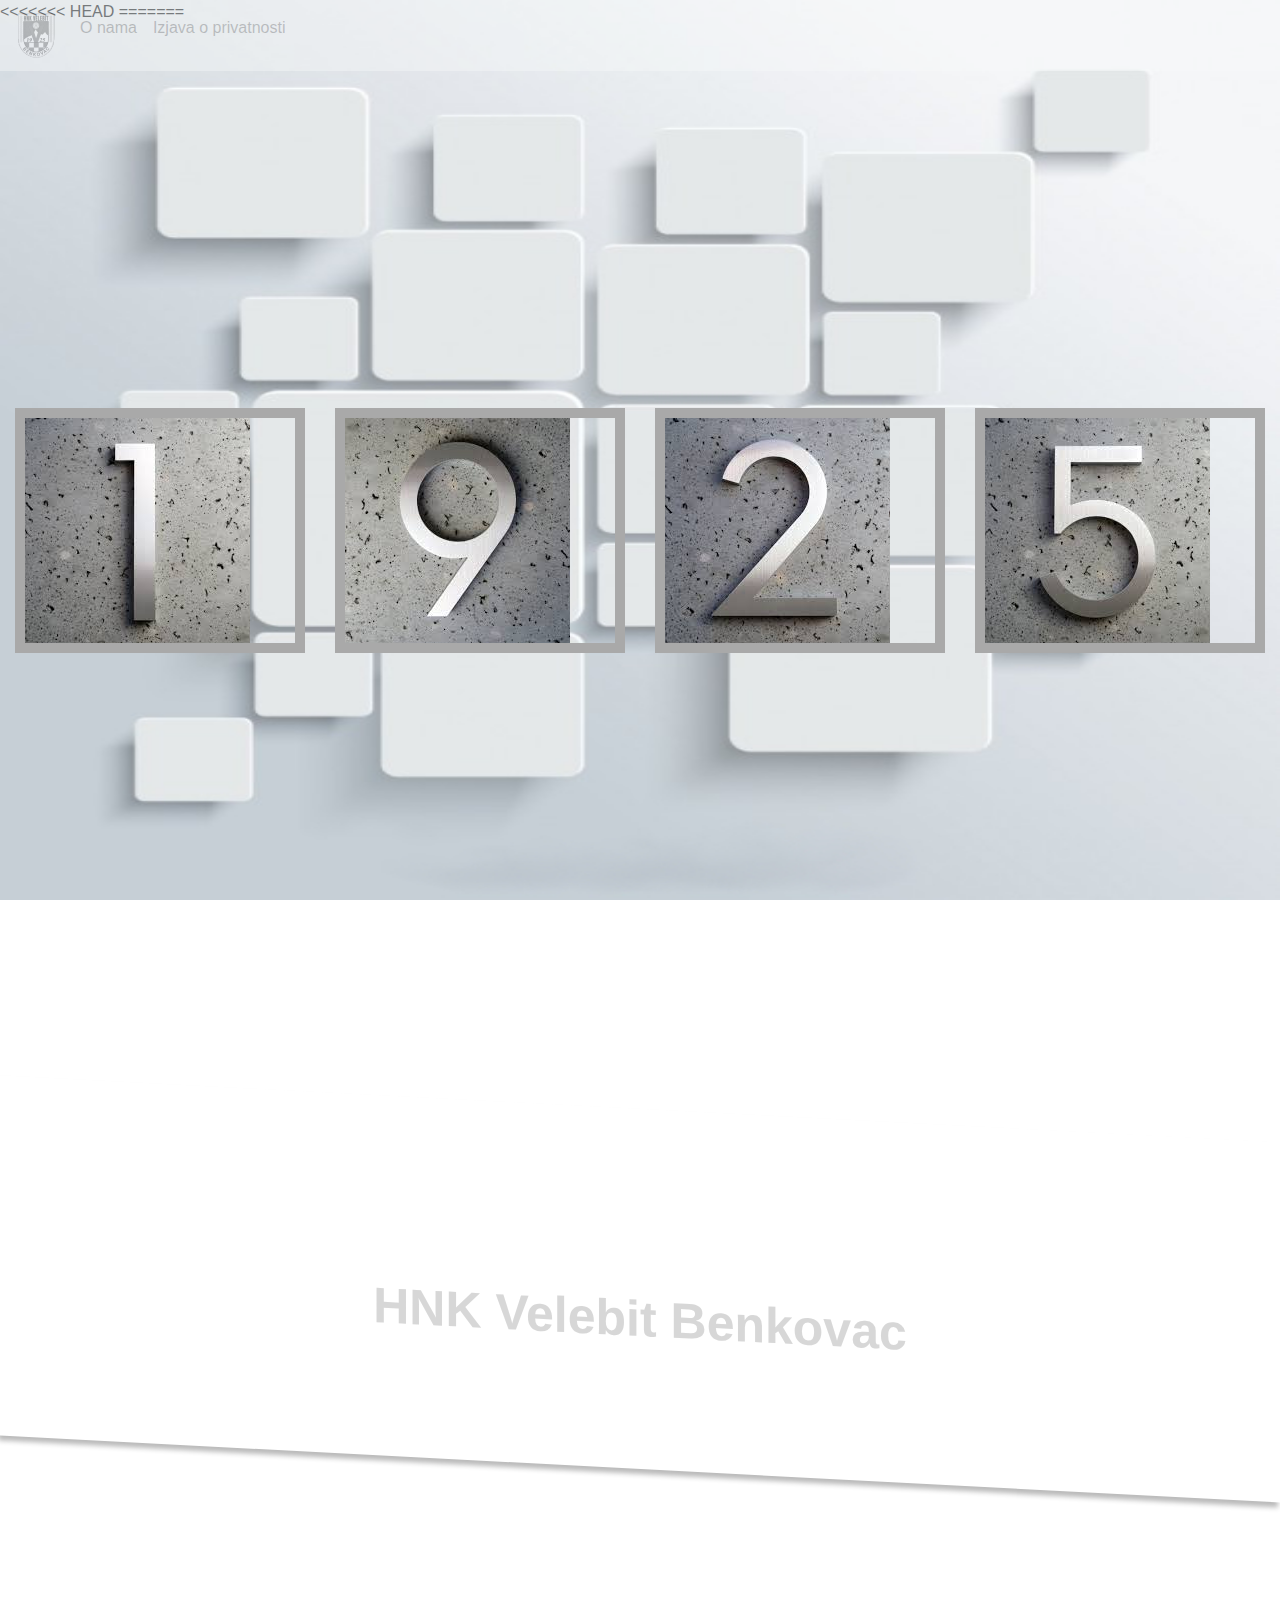
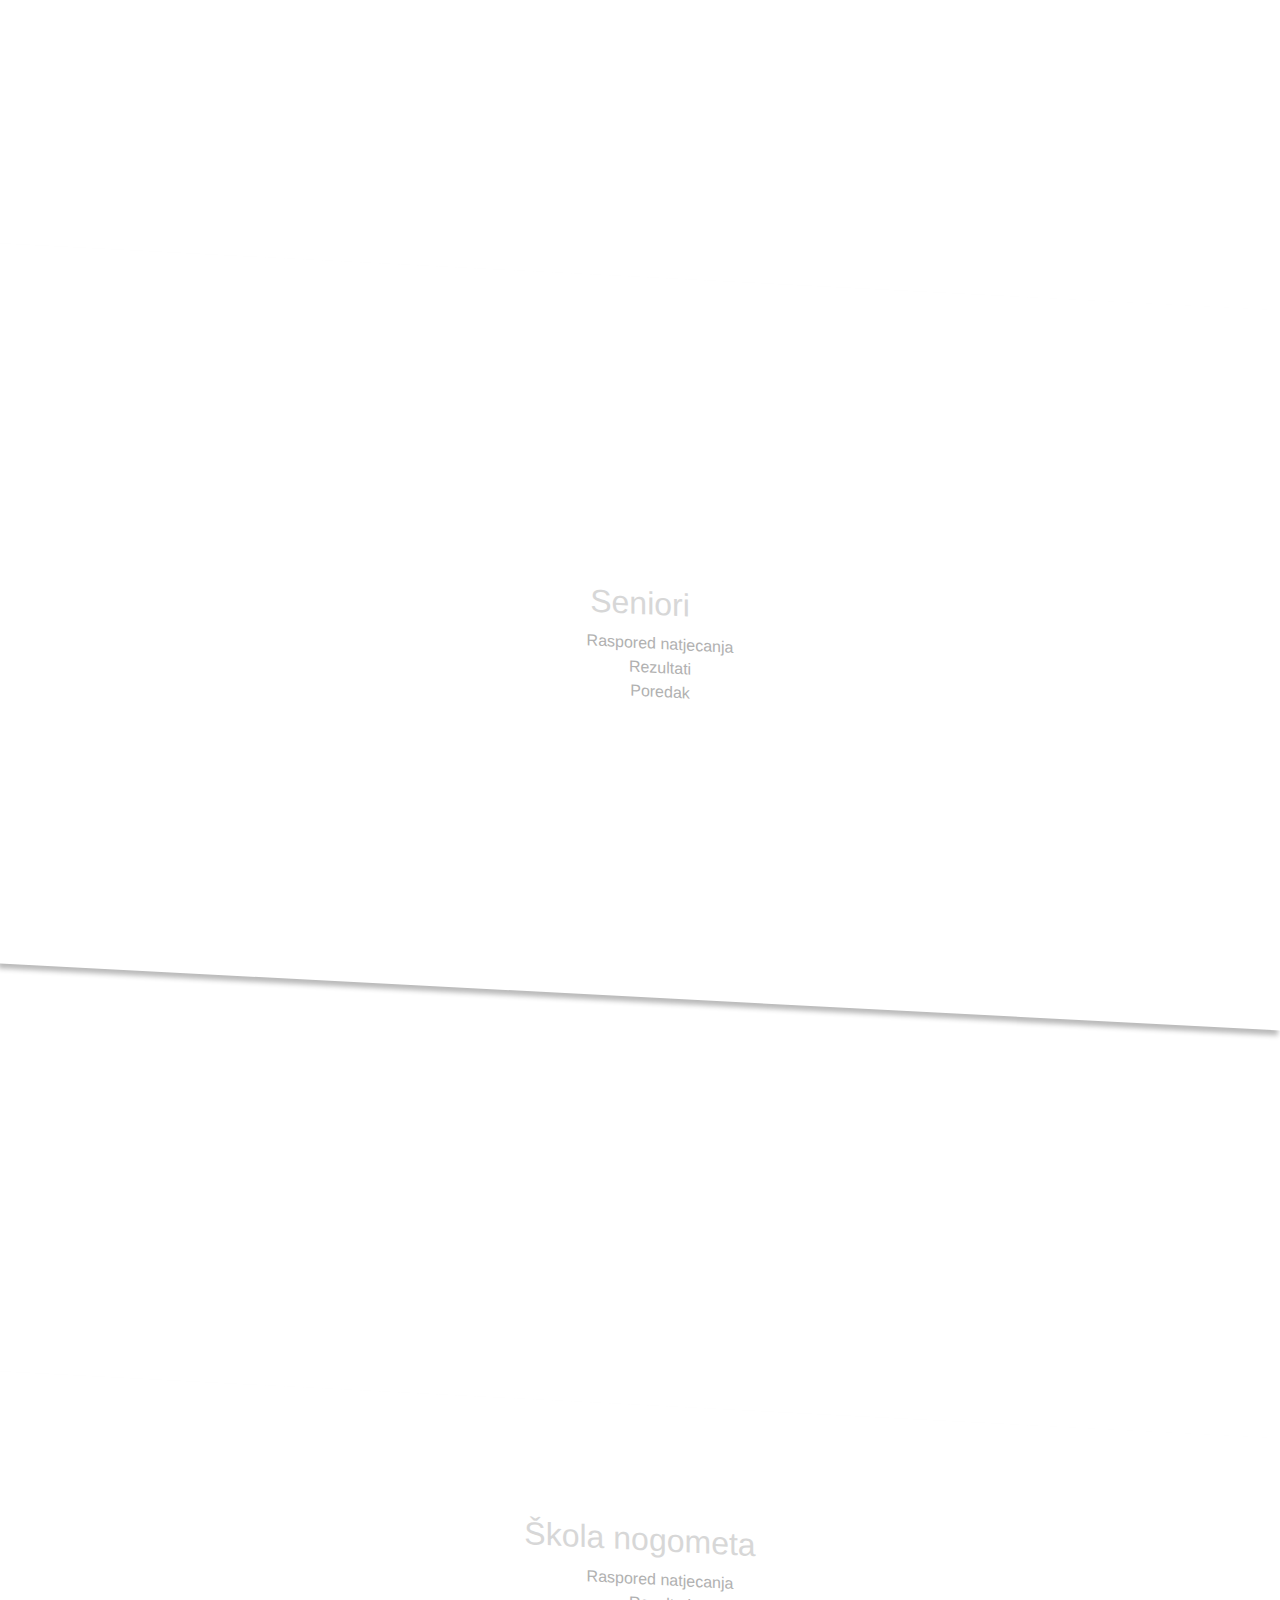
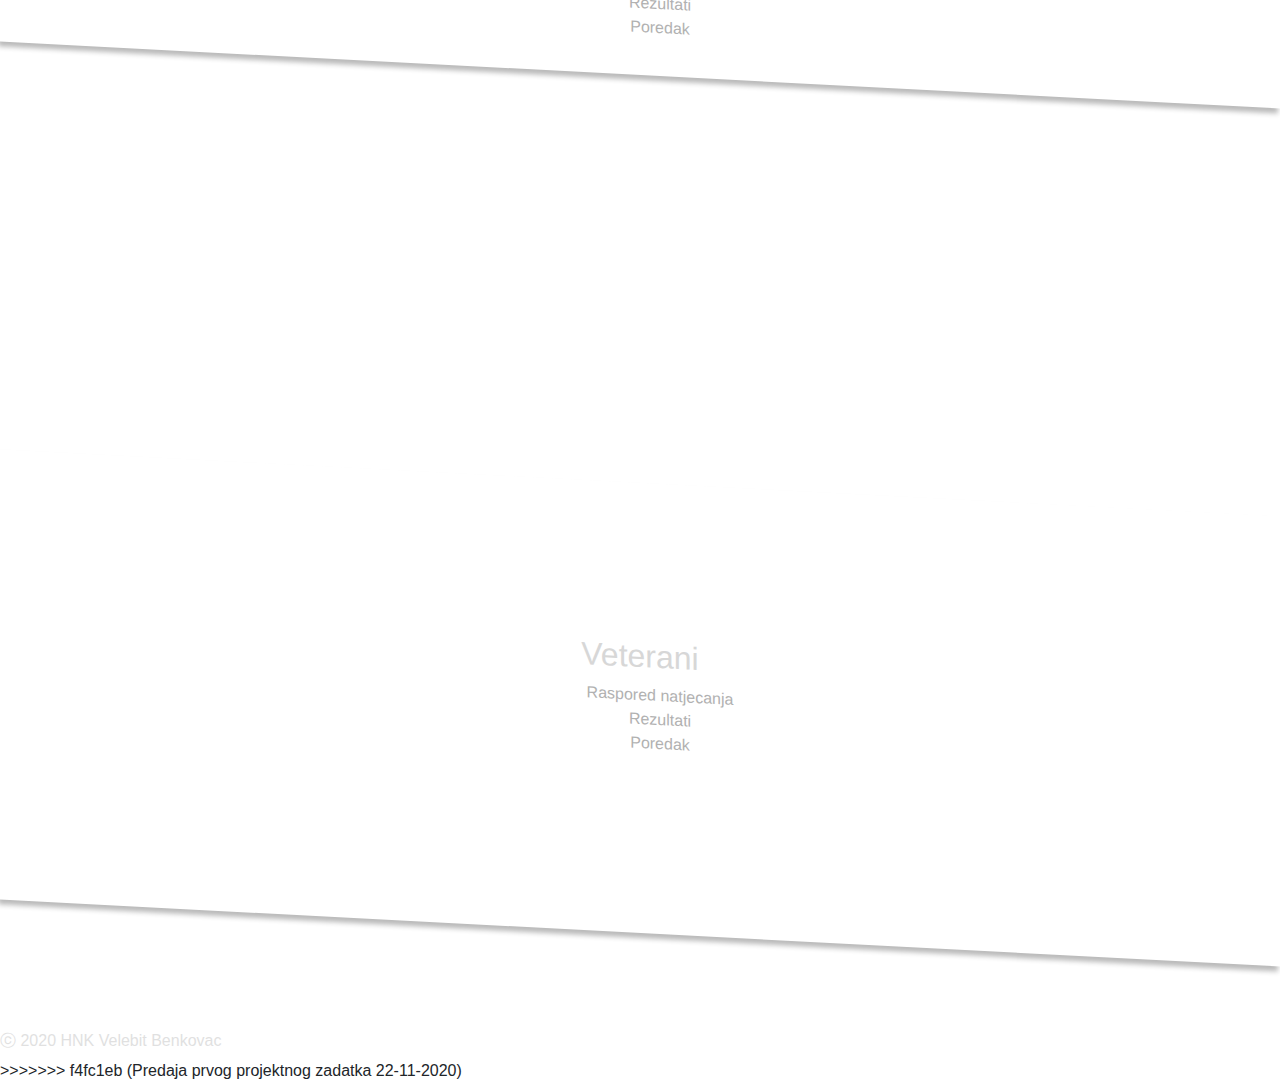
<file: index.html>
<!DOCTYPE html>
<html lang="en">
<<<<<<< HEAD
<head>
    <meta charset="UTF-8">
    <meta name="viewport" content="width=device-width, initial-scale=1.0">
    <title>Pzw - PZ1</title>
</head>
<body>
    
</body>
=======



<head>

    <title>HNK Velebit Benkovac</title>
    <meta charset="utf-8">
    <meta name="viewport" content="width=device-width, initial-scale=1">
    <meta name="description" content="Project no. 1">
    <meta name="keywords" content="HTML, CSS, Bootstrap">
    <meta name="author" content="Ivan Guzić">
    <link rel="stylesheet" href="https://maxcdn.bootstrapcdn.com/bootstrap/4.0.0/css/bootstrap.min.css" integrity="sha384-Gn5384xqQ1aoWXA+058RXPxPg6fy4IWvTNh0E263XmFcJlSAwiGgFAW/dAiS6JXm" crossorigin="anonymous">
    <script src="https://ajax.googleapis.com/ajax/libs/jquery/3.5.1/jquery.min.js"></script>
    <script src="https://code.jquery.com/jquery-3.2.1.slim.min.js" integrity="sha384-KJ3o2DKtIkvYIK3UENzmM7KCkRr/rE9/Qpg6aAZGJwFDMVNA/GpGFF93hXpG5KkN" crossorigin="anonymous"></script>
    <script src="https://maxcdn.bootstrapcdn.com/bootstrap/4.0.0/js/bootstrap.min.js" integrity="sha384-JZR6Spejh4U02d8jOt6vLEHfe/JQGiRRSQQxSfFWpi1MquVdAyjUar5+76PVCmYl" crossorigin="anonymous"></script>

    <style>

      body {
        background-image: url('img/background-with-white-squares_23-2147501484-xxx.jpg');
        background-repeat: no-repeat;
        background-attachment: fixed;
        background-size: 100% 100%;
      }

      h1 {
        position: relative;
        font-size: 50px;
        text-align: center; 
        font-weight: bold; 
        color: darkgray;
        opacity: 0.5;
      }

      h2 {
        position: static;
        text-align: center;
        color: darkgrey;
        opacity: 0.5;
      }

      .carousel {
        border:10px solid darkgrey
      }

      #id {
        opacity: 0.4;
      }

      a:link {
        color: black;
        background-color: transparent;
        text-decoration: none;
      }

      a:visited {
        color: darkgray;
        background-color: transparent;
        text-decoration: none;
      }

      ul {
        list-style-type: none;
        position: static;
        text-align: center;
        color: darkgrey;
      }

      .white-bg {
        position: relative;
        background-color: #fff;
        width: 100%;
        height: 40vh;
        transform: skewY(3deg);
        z-index: -1;
      }

      .white-bg-2 {
        position: relative;
        background-color: #fff;
        width: 100%;
        height: 80vh;
        transform: skewY(3deg);
        z-index: -1;
      }

      .white-bg-3 {
        position: relative;
        background-color: #fff;
        width: 100%;
        height: 30vh;
        transform: skewY(3deg);
        z-index: -1;
      }

      .white-bg-4 {
        position: relative;
        background-color: #fff;
        width: 100%;
        height: 50vh;
        transform: skewY(3deg);
        z-index: -1;
      }

      .shadow {
        box-shadow: -2px 5px 5px 0px rgba(0,0,0,0.3);
        opacity: 0.9;
      }

      .footer {
        position: relative;
        width: 100%;
        height: 30px;
        background-color: white;
        color: darkgray;
        text-align: left;
        opacity: 0.35;
      }

    </style>

</head>



<body>

    <nav class="navbar navbar-expand-sm bg-light navbar-light fixed-top" nav id="id">

      <ul class="navbar-nav">

        <a class="navbar-brand" href="str_1.html">
          <img src="img/Logo (30 x 30)-xxx.png" alt="logo" style="width:40px;">
        </a>

        <li class="nav-item">

          <a class="nav-link" href="str_2.html">
            O nama
          </a>

        </li>

        <li class="nav-item">

          <a class="nav-link" href="str_3.html">
            Izjava o privatnosti
          </a>

        </li>

      </ul>

    </nav>

    <br><br><br><br><br><br><br><br><br><br><br><br><br><br><br><br><br>
    
    <div class="container-fluid">

        <div class="row">

            <div class="col-12 col-sm-6 col-md-6 col-lg-3 col-xl-3 mb-5">

                <div id="carousel-1" class="carousel slide" data-ride="carousel" data-pause="false">

                    <div class="carousel-inner" role="listbox">

                      <div class="carousel-item active">
                        <img class="d-block img-fluid" src="img/1.1.jpg" alt="slide">
                      </div> 

                      <div class="carousel-item">
                        <img class="d-block img-fluid" src="img/1.2.jpg" alt="slide">
                      </div> 

                      <div class="carousel-item">
                        <img class="d-block img-fluid" src="img/1.3.jpg" alt="slide">
                      </div>

                    </div> 

                </div> 

            </div>

            <div class="col-12 col-sm-6 col-md-6 col-lg-3 col-xl-3 mb-5"> 

                <div id="carousel-2" class="carousel slide" data-ride="carousel" data-pause="false"> 

                    <div class="carousel-inner" role="listbox"> 

                      <div class="carousel-item active">
                        <img class="d-block img-fluid" src="img/9.1.jpg" alt="slide">
                      </div>  

                      <div class="carousel-item">
                        <img class="d-block img-fluid" src="img/9.2.jpg" alt="slide">
                      </div> 

                      <div class="carousel-item">
                        <img class="d-block img-fluid" src="img/9.3.jpg" alt="slide">
                      </div>

                    </div>

                </div> 

            </div>

            <div class="col-12 col-sm-6 col-md-6 col-lg-3 col-xl3 mb-5">  

                <div id="carousel-3" class="carousel slide" data-ride="carousel" data-pause="false"> 

                    <div class="carousel-inner" role="listbox"> 

                      <div class="carousel-item active">
                        <img class="d-block img-fluid" src="img/2.1.jpg" alt="slide">
                      </div>  

                      <div class="carousel-item">
                        <img class="d-block img-fluid" src="img/2.2.jpg" alt="slide">
                      </div>  

                      <div class="carousel-item">
                        <img class="d-block img-fluid" src="img/2.3.jpg" alt="slide">
                      </div>

                    </div>

                </div> 

            </div>
                            
            <div class="col-12 col-sm-6 col-md-6 col-lg-3 col-xl-3 mb-5"> 

                <div id="carousel-4" class="carousel slide" data-ride="carousel" data-pause="false">  

                    <div class="carousel-inner" role="listbox">   

                      <div class="carousel-item active">
                        <img class="d-block img-fluid" src="img/5.1.jpg" alt="slide">
                      </div>        

                      <div class="carousel-item">
                        <img class="d-block img-fluid" src="img/5.2.jpg" alt="slide">
                      </div>    

                      <div class="carousel-item">
                        <img class="d-block img-fluid" src="img/5.3.jpg" alt="slide">
                      </div>

                    </div> 

                </div>  

            </div> 

        </div>

    </div>

    <br><br><br><br><br><br><br><br><br><br><br><br><br><br><br><br><br>

    <div class="white-bg shadow">

        <div class="container">

          <h1>
            <br><br><br>
            HNK Velebit Benkovac
          </h1>

        </div>

    </div>

    <br><br><br><br><br><br><br><br><br><br><br><br><br><br><br><br><br>

    <div class="white-bg-2 shadow">

        <div class="container">

          <h2><br><br><br><br><br><br><br><br>
            Seniori
          </h2>

        </div>

        <ul>

          <li>
            Raspored natjecanja
          </li>

          <li>
            Rezultati
          </li>

          <li>
            Poredak
          </li>

        </ul>

    </div>

    <br><br><br><br><br><br><br><br><br><br><br><br><br><br><br><br><br>

    <div class="white-bg-3 shadow">
      
      <div class="container">

        <h2>
          <br><br><br>
          Škola nogometa
        </h2>

      </div>

      <ul>

        <li>
          Raspored natjecanja
        </li> 

        <li>
          Rezultati
        </li>

        <li>
          Poredak
        </li>

      </ul>

    </div>

    <br><br><br><br><br><br><br><br><br><br><br><br><br><br><br><br><br>

    <div class="white-bg-4 shadow">

        <div class="container">

          <h2>
            <br><br><br><br>
            Veterani
          </h2> 

        </div>

        <ul>

          <li>
            Raspored natjecanja
          </li>

          <li>
            Rezultati
          </li> 

          <li>
            Poredak
          </li>

        </ul>

    </div>

    <br><br><br><br>

    <div class="footer">

      <p>
        ⓒ 2020 HNK Velebit Benkovac
      </p>

    </div>

</body>



>>>>>>> f4fc1eb (Predaja prvog projektnog zadatka 22-11-2020)
</html>
</file>
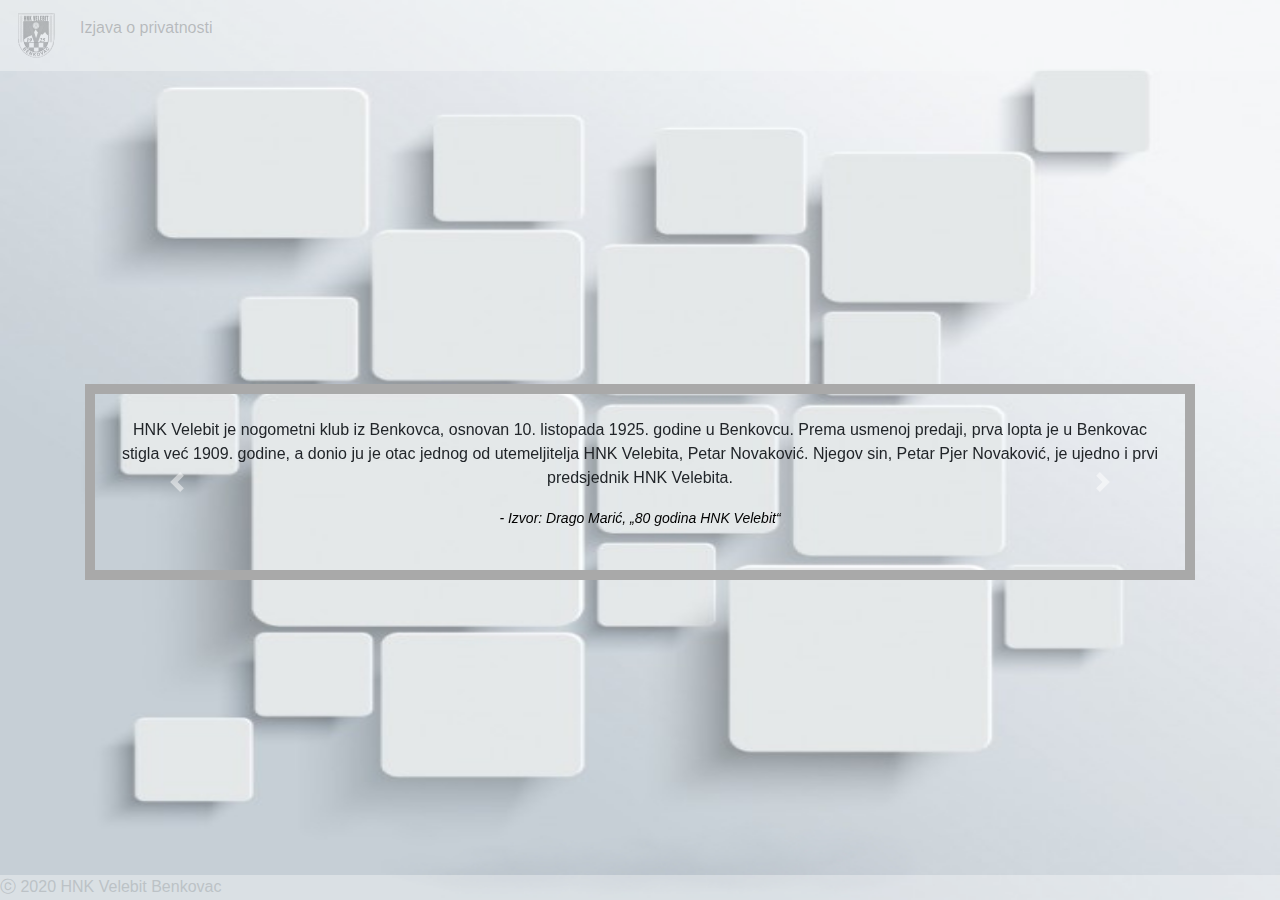
<file: str_2.html>
<!DOCTYPE html>
<html lang="en">



<head>

    <title>HNK Velebit Benkovac</title>
    <meta charset="utf-8">
    <meta name="viewport" content="width=device-width, initial-scale=1">
    <meta name="description" content="Project no. 1">
    <meta name="keywords" content="HTML, CSS, Bootstrap">
    <meta name="author" content="Ivan Guzić">
    <link rel="stylesheet" href="https://maxcdn.bootstrapcdn.com/bootstrap/4.0.0/css/bootstrap.min.css" integrity="sha384-Gn5384xqQ1aoWXA+058RXPxPg6fy4IWvTNh0E263XmFcJlSAwiGgFAW/dAiS6JXm" crossorigin="anonymous">
    <script src="https://ajax.googleapis.com/ajax/libs/jquery/3.5.1/jquery.min.js"></script>
    <script src="https://code.jquery.com/jquery-3.2.1.slim.min.js" integrity="sha384-KJ3o2DKtIkvYIK3UENzmM7KCkRr/rE9/Qpg6aAZGJwFDMVNA/GpGFF93hXpG5KkN" crossorigin="anonymous"></script>
    <script src="https://maxcdn.bootstrapcdn.com/bootstrap/4.0.0/js/bootstrap.min.js" integrity="sha384-JZR6Spejh4U02d8jOt6vLEHfe/JQGiRRSQQxSfFWpi1MquVdAyjUar5+76PVCmYl" crossorigin="anonymous"></script>

    <style>

        body {
            background-image: url('img/background-with-white-squares_23-2147501484-xxx.jpg');
            background-repeat: no-repeat;
            background-attachment: fixed;
            background-size: 100% 100%;
        }

        nav {
            opacity: 0.4;
        }

        .carousel {
            border: 10px solid darkgrey
        }

        .carousel-inner {
            opacity: 1.0;
        }

        .footer {
            position: fixed;
            bottom: 0;
            width: 100%;
            height: 25px;
            background-color: white;
            color: darkgray;
            text-align: center;
            opacity: 0.35;
        }

    </style>

</head>



<body>

    <nav class="navbar navbar-expand-sm bg-light navbar-light fixed-top">

        <ul class="navbar-nav">

            <a class="navbar-brand" href="index.html">
                <img src="img/Logo (30 x 30)-xxx.png" alt="logo" style="width:40px;">
            </a>

            <li class="nav-item">
                <a class="nav-link" href="str_3.html">
                    Izjava o privatnosti
                </a>
            </li>

        </ul>

    </nav>

    <br><br><br><br><br><br><br><br><br><br><br><br><br><br><br><br>

    <div class="container">

        <div id="carouselContent" class="carousel slide" data-ride="carousel">

            <div class="carousel-inner slide" role="listbox">

                <div class="carousel-item active text-center p-4">

                    <p>
                       HNK Velebit je nogometni klub iz Benkovca, osnovan 10. listopada 1925. godine u Benkovcu. Prema usmenoj predaji, prva
                       lopta je u Benkovac stigla već 1909. godine, a donio ju je otac jednog od utemeljitelja HNK Velebita, Petar
                       Novaković. Njegov sin, Petar Pjer Novaković, je ujedno i prvi predsjednik HNK Velebita.
                    </p>

                    <p>
                        <font style="color:black; font-size:14px; font-weight: normal; font-style:italic">
                            - Izvor: Drago Marić, „80 godina HNK Velebit“
                        </font>
                    </p>

                </div>

                <div class="carousel-item text-center p-4">
                    
                    <p>
                        <br>
                            HNK Velebit se trenutno natječe u 1. županijskoj nogometnoj ligi Zadarske županije, a domaće nogometne utakmice
                            igra na gradskom stadionu u Benkovcu. Osim službenih utakmica, na gradskom stadionu se tradicionalno održava i turnir
                            Sv. Ante, koji trenutno broji 18 izdanja, a na kojem nastupaju dječaci i djevojčice do 13 godina starosti.
                    </p>

                </div>


                <div class="carousel-item text-center p-4">

                    <p>
                        <br>
                            Pored seniorske ekipe, HNK Velebit ima i školu nogometa, sa 5 starosnih kategorija. Školu nogometa čine papaline, tići i
                            kadeti, koji se natječu u županijskim ligama, te mlađi pioniri i juniori, koji se natječu u Dalmatinskoj ligi. Također,
                            HNK Velebit ima i kategoriju veterana, koja se natječe u županijskoj ligi, a često odlazi i na završna natjecanja na
                            državnoj razini.
                    </p>

                </div>

                <div class="carousel-item text-center p-4">

                    <p>
                        <br>
                            Hrvatski nogometni klub Velebit, Stjepana Radića 10, HR23420 Benkovac, hnkvelebitbenkovac@gmail.com, tel./fax:
                            023/681-836, RNO broj: 0137781, registarski broj: 13000333, matični broj: 3355543, OIB: 47663581867, IBAN:
                            HR3124070001100356146                       
                    </p>

                </div>

            </div>

            <a class="carousel-control-prev" href="#carouselContent" role="button" data-slide="prev">

                <span class="carousel-control-prev-icon" aria-hidden="true"></span>

                <span class="sr-only">
                    Previous
                </span>

            </a>

            <a class="carousel-control-next" href="#carouselContent" role="button" data-slide="next">

                <span class="carousel-control-next-icon" aria-hidden="true"></span>

                <span class="sr-only">
                    Next
                </span>

            </a>

        </div>

    </div>

    <div class="footer">

        <p style="text-align:left">
            ⓒ 2020 HNK Velebit Benkovac
        </p>
        
    </div>

</body>
</file>
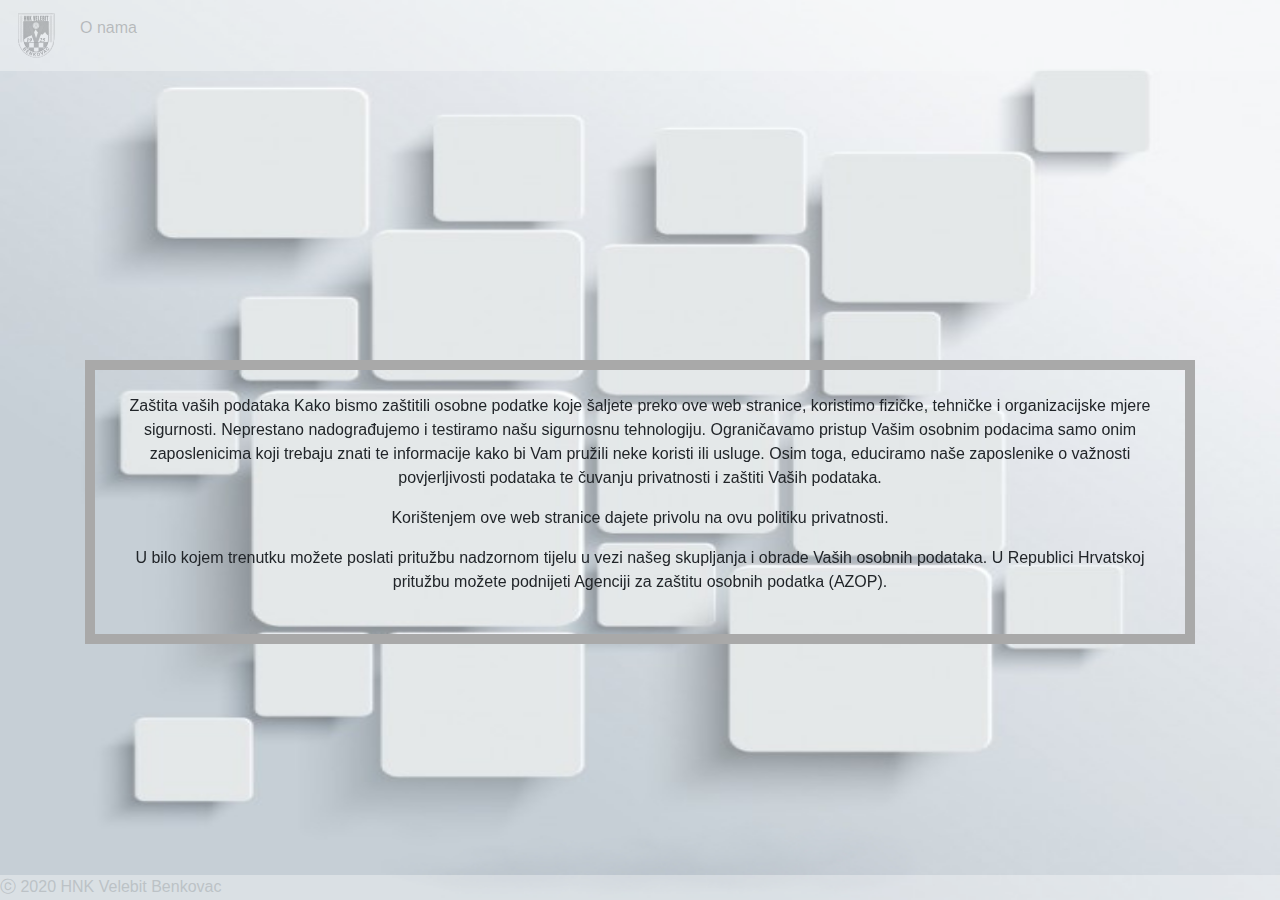
<file: str_3.html>
<!DOCTYPE html>
<html lang="en">



<head>

    <title>HNK Velebit Benkovac</title>
    <meta charset="utf-8">
    <meta name="viewport" content="width=device-width, initial-scale=1">
    <meta name="description" content="Project no. 1">
    <meta name="keywords" content="HTML, CSS, Bootstrap">
    <meta name="author" content="Ivan Guzić">
    <link rel="stylesheet" href="https://maxcdn.bootstrapcdn.com/bootstrap/4.0.0/css/bootstrap.min.css" integrity="sha384-Gn5384xqQ1aoWXA+058RXPxPg6fy4IWvTNh0E263XmFcJlSAwiGgFAW/dAiS6JXm" crossorigin="anonymous">
    <script src="https://ajax.googleapis.com/ajax/libs/jquery/3.5.1/jquery.min.js"></script>
    <script src="https://code.jquery.com/jquery-3.2.1.slim.min.js" integrity="sha384-KJ3o2DKtIkvYIK3UENzmM7KCkRr/rE9/Qpg6aAZGJwFDMVNA/GpGFF93hXpG5KkN" crossorigin="anonymous"></script>
    <script src="https://maxcdn.bootstrapcdn.com/bootstrap/4.0.0/js/bootstrap.min.js" integrity="sha384-JZR6Spejh4U02d8jOt6vLEHfe/JQGiRRSQQxSfFWpi1MquVdAyjUar5+76PVCmYl" crossorigin="anonymous"></script>

    <style>

        body {
            background-image: url('img/background-with-white-squares_23-2147501484-xxx.jpg');
            background-repeat: no-repeat;
            background-attachment: fixed;
            background-size: 100% 100%;
        }

        .carousel {
            border: 10px solid darkgrey
        }

        .footer {
            position: fixed;
            bottom: 0;
            width: 100%;
            height: 25px;
            background-color: white;
            color: darkgray;
            text-align: center;
            opacity: 0.35;
        }

        nav {
            opacity: 0.4;
        }

    </style>

</head>



<body>

    <nav class="navbar navbar-expand-sm bg-light navbar-light fixed-top">

        <ul class="navbar-nav">

            <a class="navbar-brand" href="index.html">
                <img src="img/Logo (30 x 30)-xxx.png" alt="logo" style="width:40px;">
            </a>

            <li class="nav-item">
                <a class="nav-link" href="str_2.html">
                    O nama
                </a>
            </li>

        </ul>

    </nav>

    <br><br><br><br><br><br><br><br><br><br><br><br><br><br><br>

    <div class="container">

        <div id="carouselContent" class="carousel slide" data-ride="carousel">

            <div class="carousel-inner slide" role="listbox">

                <div class="carousel-item active text-center p-4">
                    <p>
                       Zaštita vaših podataka
                       Kako bismo zaštitili osobne podatke koje šaljete preko ove web stranice, koristimo fizičke, tehničke i organizacijske
                       mjere sigurnosti. Neprestano nadograđujemo i testiramo našu sigurnosnu tehnologiju. Ograničavamo pristup Vašim osobnim
                       podacima samo onim zaposlenicima koji trebaju znati te informacije kako bi Vam pružili neke koristi ili usluge. Osim
                       toga, educiramo naše zaposlenike o važnosti povjerljivosti podataka te čuvanju privatnosti i zaštiti Vaših podataka.
                    </p>

                    <p>
                        Korištenjem ove web stranice dajete privolu na ovu politiku privatnosti.
                    </p>

                    <p>
                        U bilo kojem trenutku možete poslati pritužbu nadzornom tijelu u vezi našeg skupljanja i obrade Vaših osobnih podataka.
                        U Republici Hrvatskoj pritužbu možete podnijeti Agenciji za zaštitu osobnih podatka (AZOP).
                    </p>

                </div>

            </div>

        </div>

    </div>

    <div class="footer">

        <p style="text-align:left">
            ⓒ 2020 HNK Velebit Benkovac
        </p>
        
    </div>

</body>
</file>
